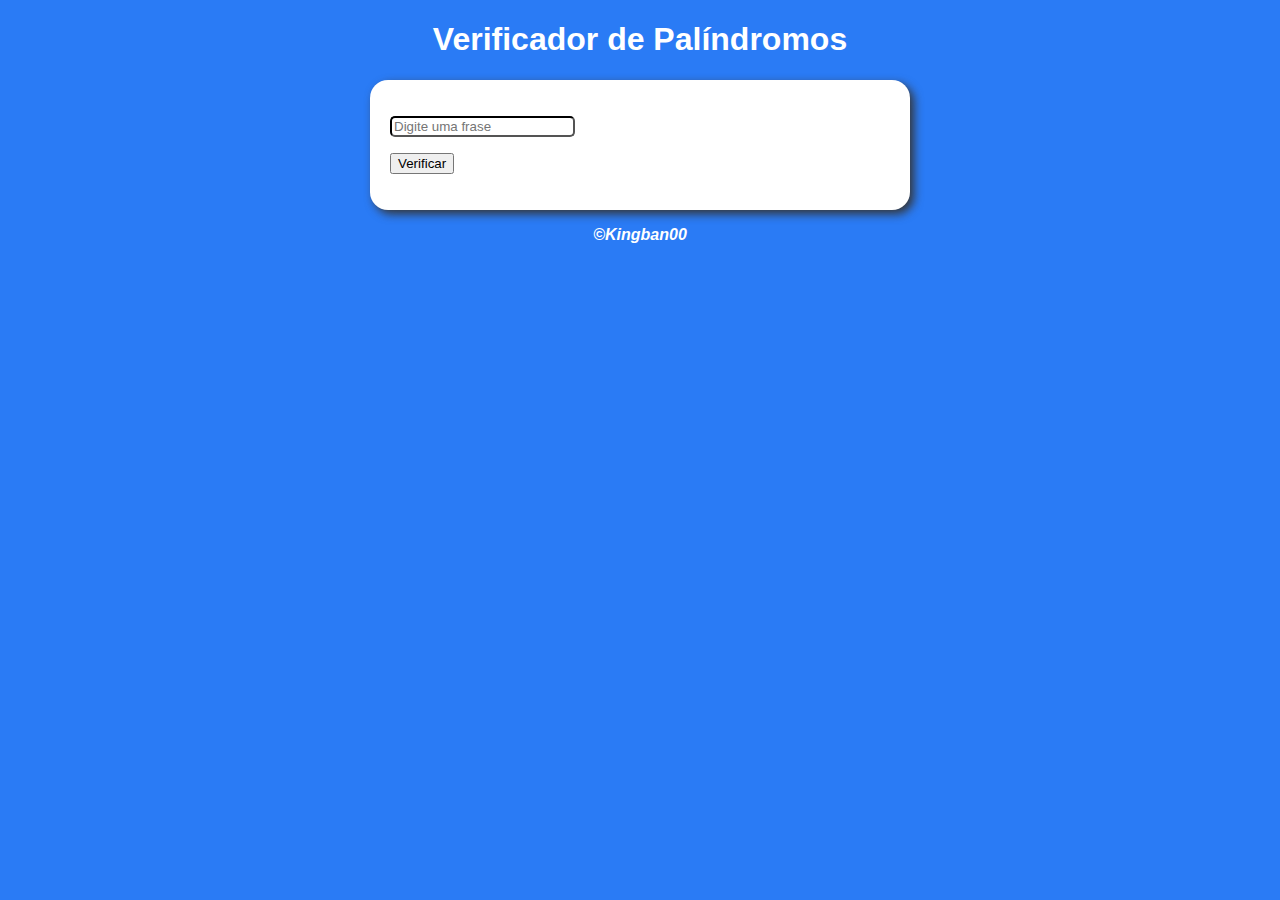
<file: desafio-palíndromo/index.html>
<!DOCTYPE html>
<html lang="pt-br">
<head>
    <meta charset="UTF-8">
    <meta http-equiv="X-UA-Compatible" content="IE=edge">
    <meta name="viewport" content="width=device-width, initial-scale=1.0">
    <title>Verificador de Palíndromos</title>
    <link rel="stylesheet" href="assets/css/style.css">
</head>
<body>
    <header>
        <h1>Verificador de Palíndromos</h1>
    </header>

    <section>
        <div id='dados'>
            <p><input type="text" name="palin" id="palin" placeholder="Digite uma frase"></p>
            <p><input type="button" value="Verificar" onclick="analise()"></p>
        </div>
        <div id='res'></div>
    </section>

    <footer>
        <p>&copy;Kingban00</p>
    </footer>

    <script src="assets/script/script.js"></script>
</body>
</html>
</file>
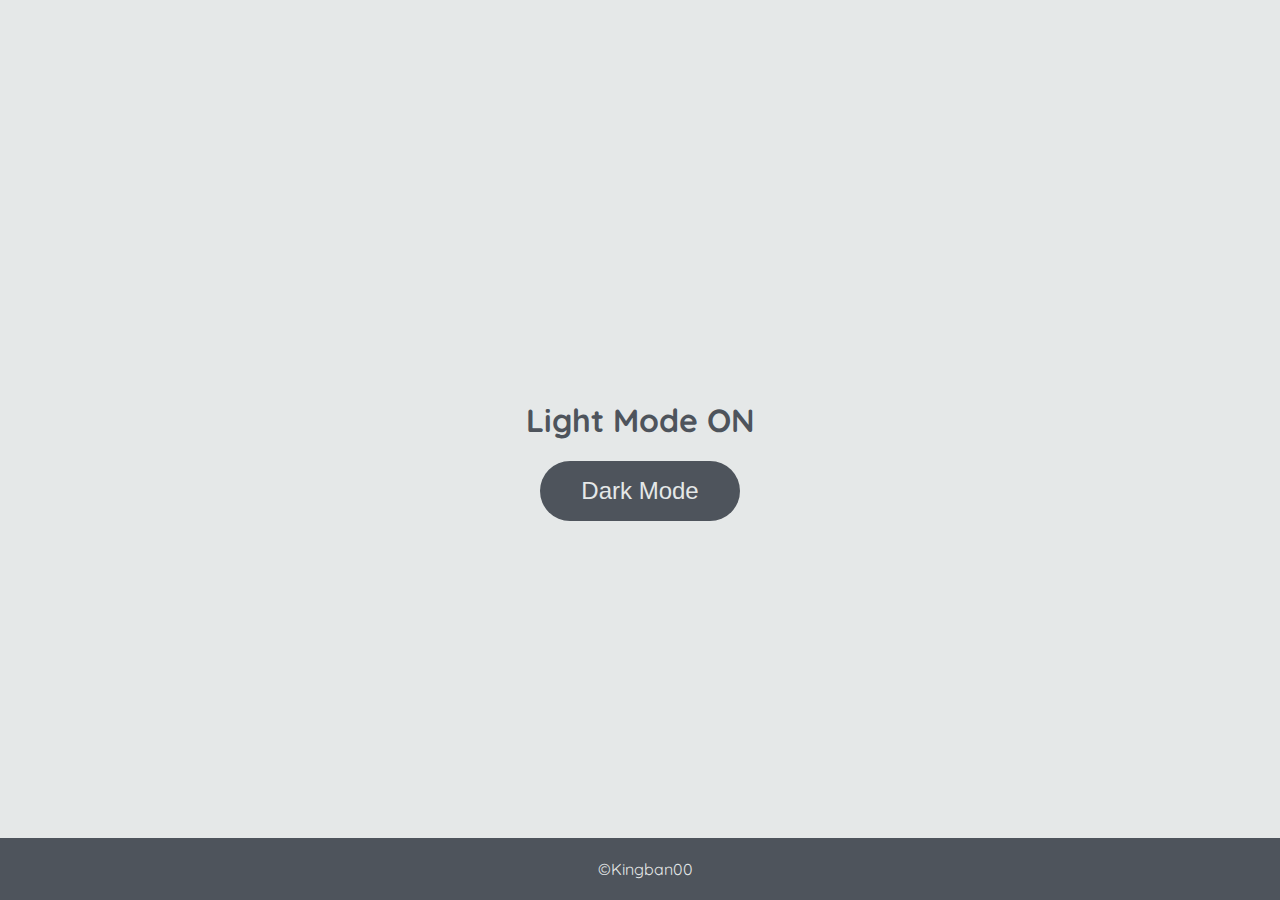
<file: desafio-switchTheme/index.html>
<!DOCTYPE html>
<html lang="en">
<head>
    <meta charset="UTF-8">
    <meta http-equiv="X-UA-Compatible" content="IE=edge">
    <meta name="viewport" content="width=device-width, initial-scale=1.0">
    <title>Switch Theme</title>
    <link rel="stylesheet" href="assets/estilo/style.css">
</head>
<body>
    <section>
        <h1 id="page-title">Light Mode ON</h1>
        <button id="mode-selector">Dark Mode</button>
    </section>

    <footer><p>&copy;Kingban00</p></footer>

    <script src="assets/script/script.js"></script>
</body>
</html>
</file>
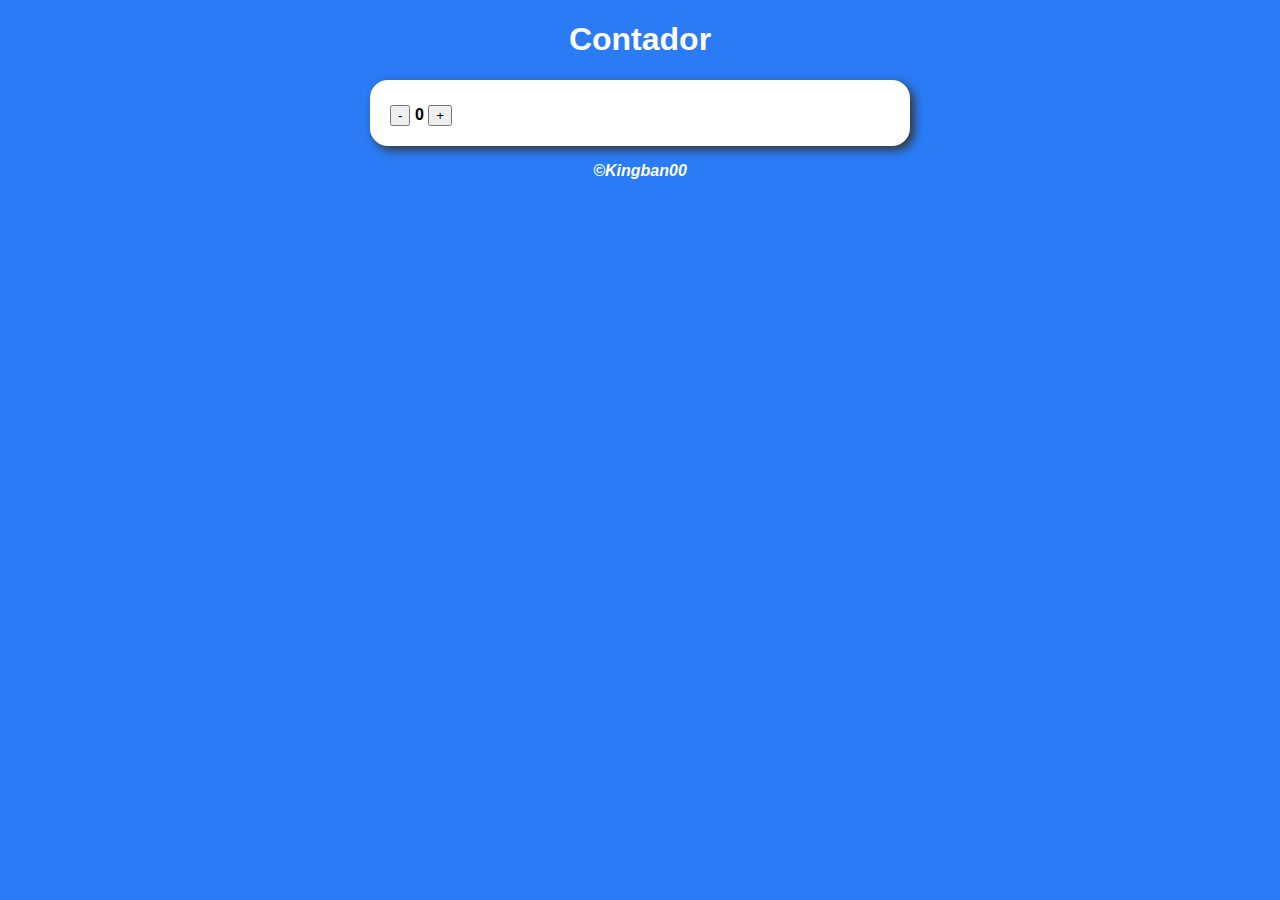
<file: desafio_contador/index.html>
<!DOCTYPE html>
<html lang="pt-br">
<head>
    <meta charset="UTF-8">
    <meta http-equiv="X-UA-Compatible" content="IE=edge">
    <meta name="viewport" content="width=device-width, initial-scale=1.0">
    <title>Contador</title>
    <link rel="stylesheet" href="assets/style.css">
    <script src="assets/script.js"></script>
</head>
<body>
    <header>
        <h1>Contador</h1>
    </header>
    <section>
        <div id = 'counter'>
            <button name="subtrair" onclick="subtrair()">-</button>
            <span id='conta'>0</span>
            <button name="somar" onclick="incrementar()">+</button>
        </div>
    </section>

    <footer><p>&copy;Kingban00</p></footer>
</body>
</html>
</file>
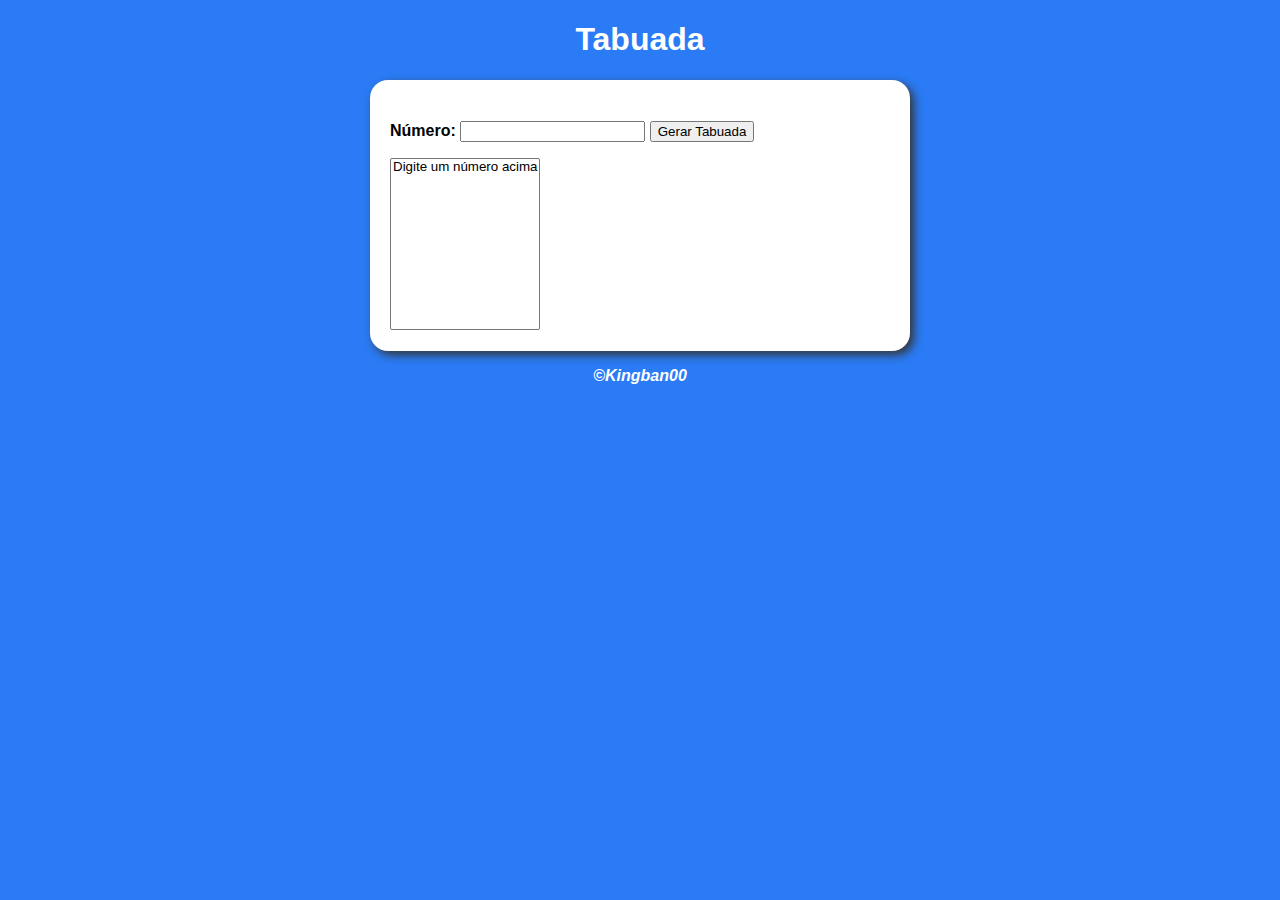
<file: desafio_git/index.html>
<!DOCTYPE html>
<html lang="en">
<head>
    <meta charset="UTF-8">
    <meta http-equiv="X-UA-Compatible" content="IE=edge">
    <meta name="viewport" content="width=device-width, initial-scale=1.0">
    <title>Tabuada</title>
    <link rel="stylesheet" href="style.css">
    <script src="script.js"></script>
</head>
<body>
    <header>
        <h1>Tabuada</h1>
    </header>

    <section>
        <div id = 'dados'>
            <p>Número: <input type="number" name="txtmult" id="txtmult"> <input type="button" value="Gerar Tabuada" onclick="contar()"></p>
        </div>
        <div>
            <select name="res" id="res" size="10">
                <option>Digite um número acima</option>
            </select>
        </div>
    </section>

    <footer><p>&copy;Kingban00</p></footer>
</body>
</html>
</file>
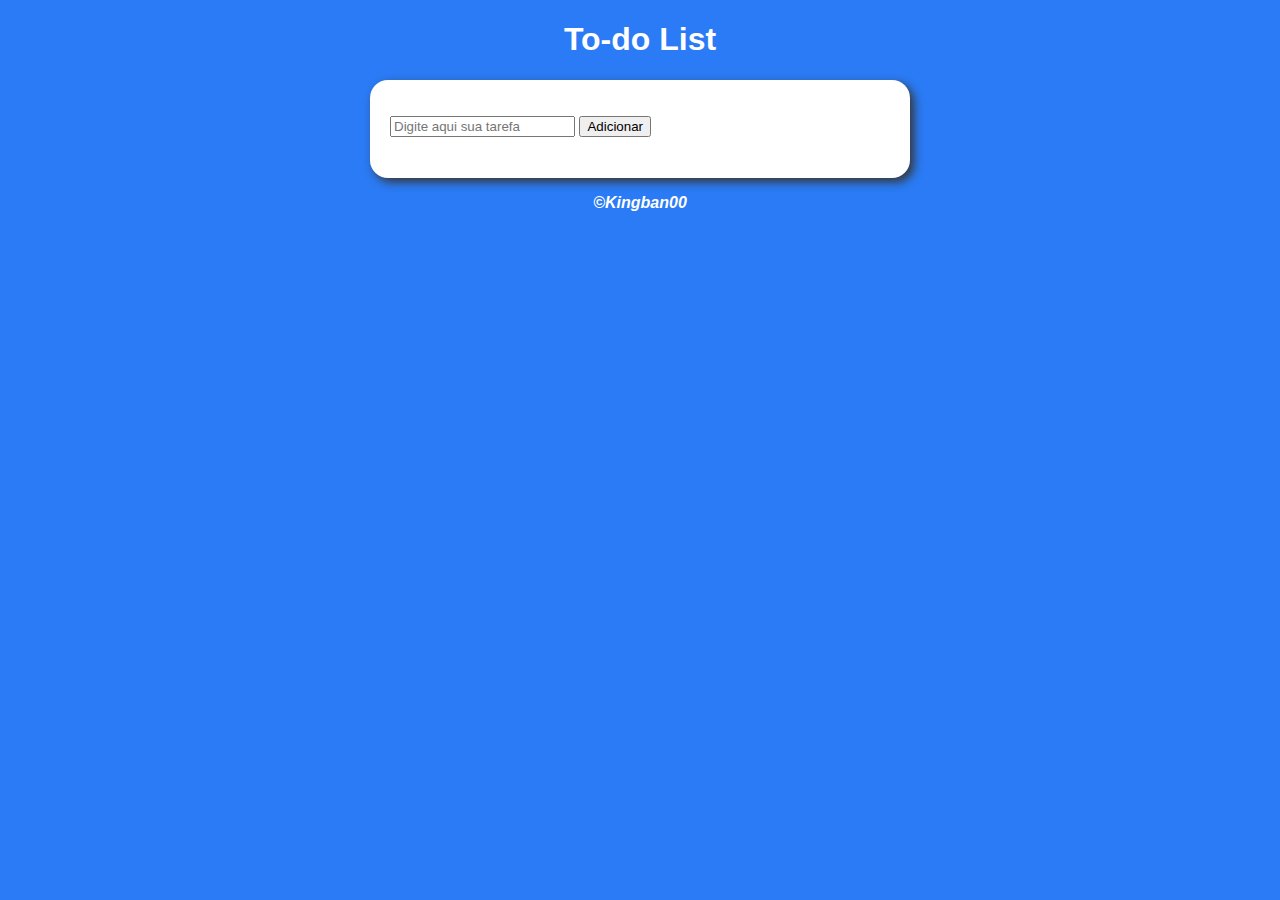
<file: desafio_to-do_list/index.html>
<!DOCTYPE html>
<html lang="pt-br">
<head>
    <meta charset="UTF-8">
    <meta http-equiv="X-UA-Compatible" content="IE=edge">
    <meta name="viewport" content="width=device-width, initial-scale=1.0">
    <title>To-Do List</title>
    <link rel="stylesheet" href="assets/css/style.css">
    <script src="assets/scripts/script.js"></script>
</head>
<body>
    <header>
        <h1>To-do List</h1>
    </header>

    <section>
        <div>
            <p><input type="text" name="txtodo" id="txtodo" placeholder="Digite aqui sua tarefa">
               <button onclick="adiciona()">Adicionar</button></p>
        </div>
        <div id="check"></div>
    </section>

    

    <footer>
        <p>&copy;Kingban00</p>
    </footer>
</body>
</html>
</file>
<file: desafio-palíndromo/assets/css/style.css>
body{
    background-color: rgb(42, 123, 245);
    font: bold 16px Arial;
    text-align: center;
}

header{
    color: white;
}

section{
    background-color: white;
    border-radius: 18px;
    width: 500px;
    margin: auto;
    padding: 20px;
    box-shadow: 4px 4px 10px rgb(54, 54, 54);
}

div{
    text-align: left;
}

input#palin{
    border-radius: 5px;
    border-color: black;
}

footer{
    color: white;
    font-style: italic;
}
</file>
<file: desafio-switchTheme/assets/estilo/style.css>
@import url('https://fonts.googleapis.com/css2?family=Quicksand:wght@300;400;600&display=swap');

body {
	background-color: #e5e8e8;
	color: #4e545c;
	margin: 0;
	font-family: 'Quicksand';
}

body.dark-mode {
	background-color: #000401;
	color: #e5e8e8;
}

section {
	height: 100vh;
	width: 100%;
	display: flex;
	flex-direction: column;
	align-items: center;
	justify-content: center;
}

footer {
	width: 100%;
	background-color: #4e545c;
	padding: 5px;
	color: #e5e8e8;
	position: fixed;
	bottom: 0;
	text-align: center;
	font-weight: 400;
}

footer.dark-mode {
	background-color: #8d9797;
	color: #000401;
}

button {
	border-radius: 40px;
	font-size: 1.5rem;
	height: 60px;
	width: 200px;
	border: none;
	background-color: #4e545c;
	color: #e5e8e8;
	transition: all 0.5s linear;
}

button:hover {
	background-color: #000401;
}

button.dark-mode {
	background-color: #e5e8e8;
	color: #4e545c;
}

button.dark-mode:hover {
	background-color: #4e545c;
	color: #e5e8e8;
}
</file>
<file: desafio_contador/assets/style.css>
body{
    background-color: rgb(42, 123, 245);
    font: bold 16px Arial;
    text-align: center;
}

header{
    color: white;
}

section{
    background-color: white;
    border-radius: 18px;
    width: 500px;
    margin: auto;
    padding: 20px;
    box-shadow: 4px 4px 10px rgb(54, 54, 54);
}

div{
    text-align: left;
    padding-top: 5px;
}


footer{
    color: white;
    font-style: italic;
}
</file>
<file: desafio_git/style.css>
body{
    background-color: rgb(42, 123, 245);
    font: bold 16px Arial;
    text-align: center;
}

header{
    color: white;
}

section{
    background-color: white;
    border-radius: 18px;
    width: 500px;
    margin: auto;
    padding: 20px;
    box-shadow: 4px 4px 10px rgb(54, 54, 54);
}

div{
    text-align: left;
}
div#dados{
    padding-top: 5px;
}

footer{
    color: white;
    font-style: italic;
}
</file>
<file: desafio_to-do_list/assets/css/style.css>
body{
    background-color: rgb(42, 123, 245);
    font: bold 16px Arial;
    text-align: center;
}

header{
    color: white;
}

section{
    background-color: white;
    border-radius: 18px;
    width: 500px;
    margin: auto;
    padding: 20px;
    box-shadow: 4px 4px 10px rgb(54, 54, 54);
}

div{
    text-align: left;
}
div#check{
    padding-top: 5px;
}

:checked + label {
    text-decoration: line-through;
    color: grey;
  }

footer{
    color: white;
    font-style: italic;
}
</file>
